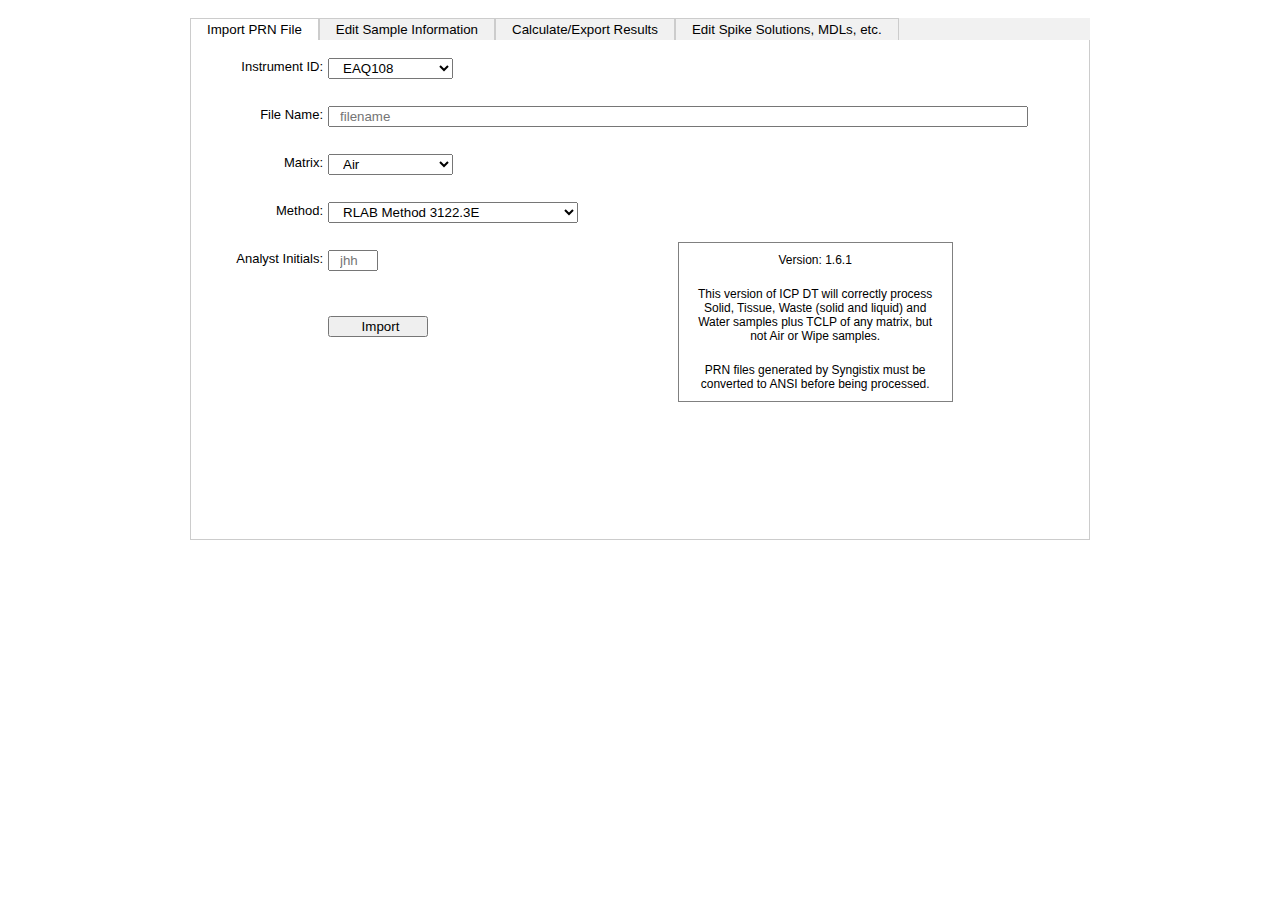
<file: index.html>
<!doctype html>
<html>
<head>
  <title>ICP DT Mockup</title>
  <link rel="stylesheet" href="css/styles.css"/>
</head>
<body>
  <div class="page">
    <!-- Header -->
    <div class="header">
      <p>&nbsp;</p>
    </div>
    <!-- Tab links -->
    <div class="tab">
      <button class="tablinks active" onclick="openTab(event, 'import-tab')">Import PRN File</button>
      <button class="tablinks" onclick="openTab(event, 'edit-tab')">Edit Sample Information</button>
      <button class="tablinks" onclick="openTab(event, 'calculate-tab')">Calculate/Export Results</button>
      <button class="tablinks" onclick="openTab(event, 'misc-tab')">Edit Spike Solutions, MDLs, etc.</button>
    </div>
    
    <!-- Tab content -->
    <div id="import-tab" class="tabcontent" style="display: block">
      <form>
        <div class="import-prn-grid">
          <!-- Instrument dropdownlist -->
          <label for="import-instrument-id">Instrument ID:</label>
          <select id="import-instrument-id">
            <option value="EAQ108">EAQ108</option>
            <option value="EAQ104">EAQ104</option>
            <option value="EAQ109">EAQ109</option>
            <option value="EAQ39">EAQ39</option>
            <option value="EAQ41">EAQ41</option>
            <option value="EAQ59">EAQ59</option>
          </select>
          <!-- Filename textbox -->
          <label for="import-filename">File Name:</label>
          <input id="import-filename" type="text" placeholder="filename" />
          <!-- Matrix dropdownlist -->
          <label for="import-matrix">Matrix:</label>
          <select id="import-matrix">
            <option value="Air">Air</option>
            <option value="Solid">Solid</option>
            <option value="Tissue">Tissue</option>
            <option value="Waste">Waste</option>
            <option value="Water">Water</option>
          </select>
          <!-- Method dropdownlist -->
          <label for="method">Method:</label>
          <select id="method">
            <option value="RLAB Method 3122.3E">RLAB Method 3122.3E</option>
            <option value="RLAB Method 3122.3F">RLAB Method 3122.3F</option>
            <option value="RLAB Method 3122.3F Dis">RLAB Method 3122.3F Dis</option>
            <option value="RLAB Method 3122.3F TCLP">RLAB Method 3122.3F TCLP</option>
          </select>
          <!-- Initials textbox -->
          <label for="initials">Analyst Initials:</label>
          <input id="initials" type="text" placeholder="jhh" />
          <!-- Import Button -->
          <input id="import-button" type="submit" value="Import" />
          <!-- About Box -->
          <div id="about-box">
            <p>Version: 1.6.1</p>
            <p>This version of ICP DT will correctly process
            Solid, Tissue, Waste (solid and liquid) and
            Water samples plus TCLP of any matrix, but
            not Air or Wipe samples.</p>
            <p>PRN files generated by Syngistix must be
            converted to ANSI before being processed.</p>
          </div>
        </div>  <!-- end of import-prn-grid -->
      </form>
    </div>
    
    <div id="edit-tab" class="tabcontent" style="display: none">
      <div>
        <!-- Header -->
        <div class="header">
          <label>Batch ID:</label>
          <!-- Batch ID dropdownlist -->
          <select id="batch-id">
            <option value="4428">4428</option>
            <option value="4427">4427</option>
            <option value="4426">4426</option>
            <option value="4425">4425</option>
            <option value="4424">4424</option>
            <option value="4423">4423</option>
          </select>
        </div>
        <!-- Sample Information Table -->
        <div class="sample-info-table">
          <!-- Header Row -->
          <div class="sample-info-item">Batch ID</div>
          <div class="sample-info-item">ASR Number</div>
          <div class="sample-info-item">Sample Number</div>
          <div class="sample-info-item">QC Code</div>
          <div class="sample-info-item">Initial Wt/Vol</div>
          <div class="sample-info-item">Diluted Volume</div>
          <div class="sample-info-item">Solids Ratio</div>
          <div class="sample-info-item">Spike Solution ID</div>
          <!-- New Row -->
          <div class="sample-info-item">4428</div>
          <div class="sample-info-item">6684</div>
          <div class="sample-info-item">21</div>
          <div class="sample-info-item">__</div>
          <div class="sample-info-item">1.008</div>
          <div class="sample-info-item">1</div>
          <div class="sample-info-item">1.02</div>
          <div class="sample-info-item"></div>
          <!-- New Row -->
          <div class="sample-info-item">4428</div>
          <div class="sample-info-item">6684</div>
          <div class="sample-info-item">21</div>
          <div class="sample-info-item">MS</div>
          <div class="sample-info-item">1.011</div>
          <div class="sample-info-item">1</div>
          <div class="sample-info-item">1.02</div>
          <div class="sample-info-item">1 mL QCS21 + 1 ml SPEX Common + 1ml Ag</div>
          <!-- New Row -->
          <div class="sample-info-item">4428</div>
          <div class="sample-info-item">6684</div>
          <div class="sample-info-item">21</div>
          <div class="sample-info-item">MSD</div>
          <div class="sample-info-item">1.01</div>
          <div class="sample-info-item">1</div>
          <div class="sample-info-item">1.02</div>
          <div class="sample-info-item">1 mL QCS21 + 1 ml SPEX Common + 1ml Ag</div>
          <!-- New Row -->
          <div class="sample-info-item">4428</div>
          <div class="sample-info-item">6684</div>
          <div class="sample-info-item">22</div>
          <div class="sample-info-item">__</div>
          <div class="sample-info-item">1.017</div>
          <div class="sample-info-item">1</div>
          <div class="sample-info-item">1.087</div>
          <div class="sample-info-item"></div>
        </div>
        <!-- Footer -->
        <div class="footer">
          <button>Save and Update</button>
        </div>
      </div>
    </div>
    
    <div id="calculate-tab" class="tabcontent" style="display: none">
      <div>
        <!-- Header -->
        <div class="header">
          <label>Instrument ID:</label>
          <!-- Instrument dropdownlist -->
          <select id="instrument-id">
            <option value="EAQ108">EAQ108</option>
            <option value="EAQ104">EAQ104</option>
            <option value="EAQ109">EAQ109</option>
            <option value="EAQ39">EAQ39</option>
            <option value="EAQ41">EAQ41</option>
            <option value="EAQ59">EAQ59</option>
          </select>
          <label>Batch ID:</label>
          <!-- Batch ID dropdownlist -->
          <select id="batch-id">
            <option value="4428">4428</option>
            <option value="4427">4427</option>
            <option value="4426">4426</option>
            <option value="4425">4425</option>
            <option value="4424">4424</option>
            <option value="4423">4423</option>
          </select>
          <label>File Name:</label>
          <input type="text" placeholder="export filename" />
          <button>Export</button>
        </div>
        <!-- Results Table -->
        <div class="results-table">
          <!-- Header Row -->
          <div class="results-item">ASR Number</div>
          <div class="results-item">Sample Number</div>
          <div class="results-item">QC Code</div>
          <div class="results-item">Matrix</div>
          <div class="results-item">Method</div>
          <div class="results-item">Analyte Name</div>
          <div class="results-item">Raw Result</div>
          <div class="results-item">Final Result</div>
          <div class="results-item">Detection ID</div>
          <div class="results-item">RL</div>
          <div class="results-item">Concentration Spiked</div>
          <div class="results-item">Spike Solution ID</div>
          <div class="results-item">Element</div>
          <div class="results-item">Instrument Result</div>
          <div class="results-item">Initial Wt/Vol</div>
          <div class="results-item">Diluted Volume</div>
          <div class="results-item">Solids Ratio</div>
          <div class="results-item">MDL</div>
          <!-- Header Row -->
          <div class="results-item">6684</div>
          <div class="results-item">21</div>
          <div class="results-item">__</div>
          <div class="results-item">Solid</div>
          <div class="results-item">RLAB Method 3122.3F</div>
          <div class="results-item">Silver</div>
          <div class="results-item">0.795</div>
          <div class="results-item">2.0</div>
          <div class="results-item">U</div>
          <div class="results-item">2.0</div>
          <div class="results-item"></div>
          <div class="results-item"></div>
          <div class="results-item">Ag</div>
          <div class="results-item">0.795</div>
          <div class="results-item">1.008</div>
          <div class="results-item">1</div>
          <div class="results-item">1.02</div>
          <div class="results-item">2.0</div>
          <!-- Header Row -->
          <div class="results-item">6684</div>
          <div class="results-item">21</div>
          <div class="results-item">MS</div>
          <div class="results-item">Solid</div>
          <div class="results-item">RLAB Method 3122.3F</div>
          <div class="results-item">Silver</div>
          <div class="results-item">26.02</div>
          <div class="results-item">26.0</div>
          <div class="results-item"></div>
          <div class="results-item">2.0</div>
          <div class="results-item">20.2</div>
          <div class="results-item">1 ml QCS21 + 1ml SPEX Common + 1ml Ag</div>
          <div class="results-item">Ag</div>
          <div class="results-item">26.02</div>
          <div class="results-item">1.011</div>
          <div class="results-item">1</div>
          <div class="results-item">1.02</div>
          <div class="results-item">2.0</div>
          <!-- Header Row -->
          <div class="results-item">6684</div>
          <div class="results-item">21</div>
          <div class="results-item">MSD</div>
          <div class="results-item">Solid</div>
          <div class="results-item">RLAB Method 3122.3F</div>
          <div class="results-item">Silver</div>
          <div class="results-item">26.49</div>
          <div class="results-item">26.5</div>
          <div class="results-item"></div>
          <div class="results-item">2.0</div>
          <div class="results-item">20.2</div>
          <div class="results-item">1 ml QCS21 + 1ml SPEX Common + 1ml Ag</div>
          <div class="results-item">Ag</div>
          <div class="results-item">26.49</div>
          <div class="results-item">1.01</div>
          <div class="results-item">1</div>
          <div class="results-item">1.02</div>
          <div class="results-item">2.0</div>
          <!-- Header Row -->
          <div class="results-item">6684</div>
          <div class="results-item">22</div>
          <div class="results-item">__</div>
          <div class="results-item">Solid</div>
          <div class="results-item">RLAB Method 3122.3F</div>
          <div class="results-item">Silver</div>
          <div class="results-item">0.953</div>
          <div class="results-item">2.1</div>
          <div class="results-item">U</div>
          <div class="results-item">2.1</div>
          <div class="results-item"></div>
          <div class="results-item"></div>
          <div class="results-item">Ag</div>
          <div class="results-item">0.953</div>
          <div class="results-item">1.017</div>
          <div class="results-item">1</div>
          <div class="results-item">1.087</div>
          <div class="results-item">2.1</div>
        </div>
        <!-- Footer -->
        <div class="footer">
          <label>Report Down To:</label>
          <input type="radio" id="report-to-RL" name="report-down-to" value="RL">
          <label for="report-to-RL">RL</label>
          <input type="radio" id="report-to-MDL" name="report-down-to" value="MDL">
          <label for="report-to-MDL">MDL</label>
          <button>Calculate</button>
          <button>Report</button>
        </div>
      </div>
    </div> 

    <div id="misc-tab" class="tabcontent" style="display: none">
      <div class="misc-grid">
        <div class="misc-grid-section">
          <h3>Spike Solutions</h3>
          <button>Create New Spike Solution</button>
          <button>Edit Spike Solution</button>
        </div>
        <div class="misc-grid-section">
          <h3>Analysis Info</h3>
          <button>Edit Method/Analysis Info</button>
          <button>Edit Analysis Analytes</button>
        </div>
        <div class="misc-grid-section">
          <h3>Samples & Results</h3>
          <button>Delete Import Batches</button>
        </div>
        <div class="misc-grid-section misc-section">
          <div class="misc-sub-grid">
            <h3>Miscellaneous</h3>
            <button>Edit Instrument Info</button>
            <button>Change Password</button>
        </div>
        </div>
      </div>
    </div> 

    <!-- Footer -->
    <div class="footer">
      <p>&nbsp;</p>
    </div>
  </div>

  <script src="scripts/myscript.js"></script>
</body>
</html>
</file>
<file: css/styles.css>
/* Reset default box behavior */
 * {
    margin: 0;
    padding: 0;
    box-sizing: border-box;
}

/* Give page a fixed width layout */
.page {
    width: 900px;
    margin: 0 auto;
    font-family: 'Segoe UI', Tahoma, Geneva, Verdana, sans-serif;
}

/* Style the tab */
.tab {
    overflow: hidden;
    /* border: 1px solid #ccc; */
    border: none;
    background-color: #f1f1f1;
}

/* Style the buttons that are used to open the tab content */
.tab button {
    background-color: inherit;
    float: left;
    outline: none;
    cursor: pointer;
    border: 1px solid #ccc;
    border-bottom: none;
    padding: 3px 16px;
    transition: 0.3s;
}

/* Change background color of buttons on hover */
.tab button:hover {
    background-color: #ddd;
}

/* Create an active/current tablink class */
.tab button.active {
    background-color: #fff;
    border-bottom: none;
}

/* Style the tab content */
.tabcontent {
    display: none;
    padding: 6px 12px;
    border: 1px solid #ccc;
    border-top: none;
    height: 500px;
} 

select, input {
    margin: 12px 0px 15px 0px;
    padding: 1px 5px 1px 10px;
}

label {
    margin: 12px 0px 15px 0px;
    padding: 1px 5px;
    font-size:small;
}

.import-prn-grid {
    display: grid;
    grid-template-columns: 125px 1fr 2fr;
}

#import-instrument-id {
    grid-column-end: span 2;
    width: 125px;
}

#import-filename {
    grid-column-end: span 2;
    width: 700px;
}

#import-matrix {
    width: 125px;
}

#initials {
    width: 50px;
}

#import-button {
    margin: 30px 0px;
    width: 100px;
    grid-column-start: 2;
}

#about-box {
    border: 1px solid gray;
    margin: 100px 100px;
    grid-column: 3 / 4;
    grid-row: 3 / 8;
    width: 275px;
}

#about-box p {
    text-align: center;
    font-size: 12px;
    padding: 10px 15px;
}

.import-prn-grid label {
    text-align: right;
}

.sample-info-table {
    display: grid;
    grid-template-columns: repeat(7, 1fr) 10fr;
    grid-template-rows: 40px 20px;
    grid-auto-rows: 20px;
    height: 400px;
}

.sample-info-item {
    font-size: small;
    border: 1px solid lightgray;
}

.results-table {
    display: grid;
    grid-template-columns: repeat(4, 50px) 150px repeat(3, 100px) 75px repeat(2, 100px) 300px 75px 100px repeat(4, 75px);
    grid-template-rows: 40px 20px;
    grid-auto-rows: 20px;
    height: 400px;
}

.results-item {
    font-size: small;
    border: 1px solid lightgray;
}

.misc-grid {
    display: grid;
    grid-template-columns: repeat(3, 1fr);
    grid-template-rows: 300px 100px;
    grid-gap: 40px;
    height: 450px;
    padding: 25px 20px 0px 20px;
}

.misc-grid-section {
    border: 1px solid gray;
    text-align: center;
    padding: 20px;
}

.misc-grid-section > button {
    margin: 30px 0px 10px 0px;
    padding: 0px 10px;
}

.misc-section {
    grid-column: 1 / 4;
}

.misc-sub-grid {
    display: grid;
    grid-template-columns: repeat(3, 1fr);
    grid-gap: 100px;
    margin: 15px 0px 0px 0px;
}
</file>
